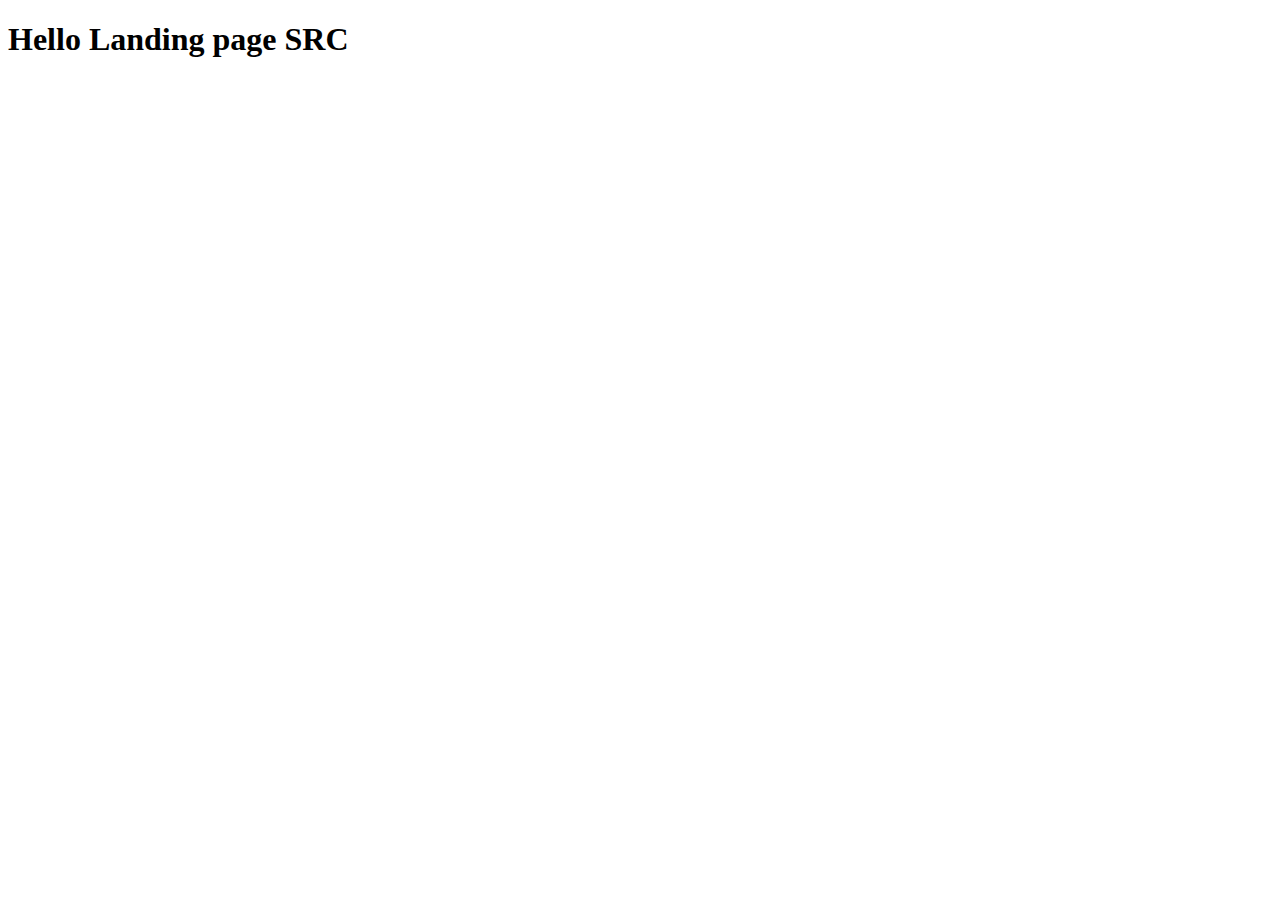
<file: src/index.html>
<!DOCTYPE html>
<html lang="en">
<head>
    <meta charset="UTF-8">
    <meta http-equiv="X-UA-Compatible" content="IE=edge">
    <meta name="viewport" content="width=device-width, initial-scale=1.0">
    <title>Sample</title>
</head>
<body>
    <h1>Hello Landing page SRC</h1>
</body>
</html>
</file>
